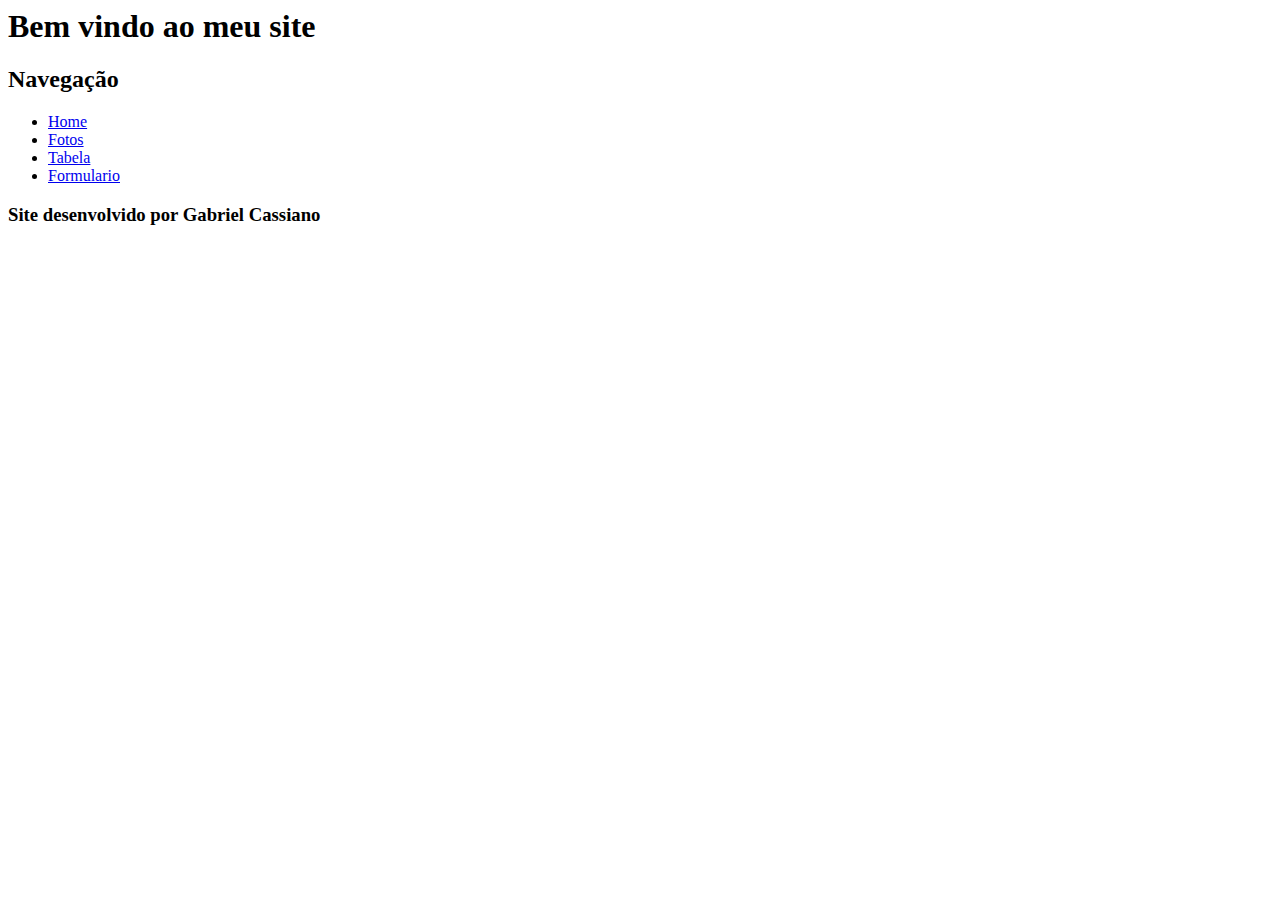
<file: index.html>
<html>
<head>
         <meta charset='utf-8'/>
         <title> Pagina inicial</title>
</head>
<body>
  <h1> Bem vindo ao meu site</h1>
   <h2>Navegação</h2>
   <ul>
    <li>
      <a href="index.html">
      Home
      </a>
    </li>
    <li>
      <a href="photos.html">
      Fotos
      </a>
    </li>
    <li>
      <a href="tabela.html">
      Tabela
     </a>
    </li>
    <li>
      <a href="formulario.html">
      Formulario
      </a>
    </li>
   </ul>
  <h3> Site desenvolvido por Gabriel Cassiano</h3>
</body>
</html>
</file>
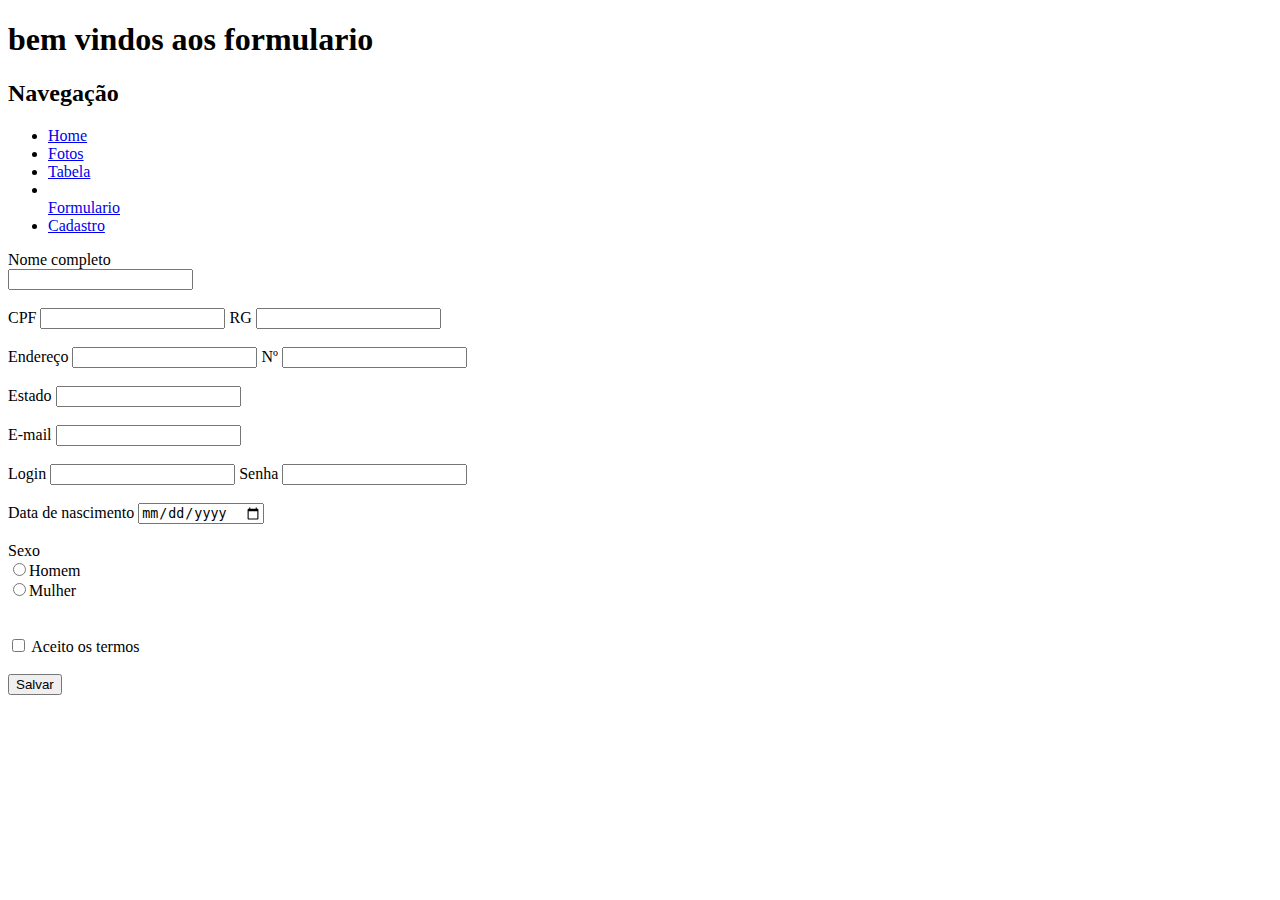
<file: cadastro.html>
<!DOCTYPE html>
<html lang="en">
<head>
    <meta charset="UTF-8">
    <meta name="viewport" content="width=device-width, initial-scale=1.0">
</head>
<body>
    <h1>bem vindos aos formulario</h1>
    <h2>Navegação</h2>
    <ul>
     <li>
       <a href="index.html">
       Home
       </a>
     </li>
     <li>
       <a href="fotos.html">
       Fotos
       </a>
     </li>
     <li>
       <a href="tabela.html">
       Tabela
      </a>
     </li>
     <li>
       <a href="formulario.html">
        </li>
       Formulario
       </a>
       <li>
         <a href="cadastro.html">
            Cadastro
         </a>
       </li>
</ul>
<form action="" method="">
    <label> Nome completo</label><br/>
    <input type="text"/>
    <br/><br>
    <label>CPF</label>
<input type="text"/>
<label>RG</label>
<input type="text"/>
<br><br>
<label>Endereço</label>
<input type="text"/>
<label>Nº</label>
<input type="number">
<br /><br>
<label>Estado</label>
<input type="text"/>
<br />
<br />
<label>E-mail</label>
<input type="email">
<br/><br>
<label>Login</label>
<input type="text"/>
<label>Senha</label>
<input type="password">
<br/><br>
<label>Data de nascimento</label>
<input type="date"/><br><br>
<label>Sexo</label><br>
<input type="radio" name="sexo"/>Homem <br>
<input type="radio" name="sexo"/>Mulher <br>
<br><br>
<input type="checkbox">
<label>Aceito os termos</label>
<br><br>
<button type="submit"> Salvar</button>
</file>
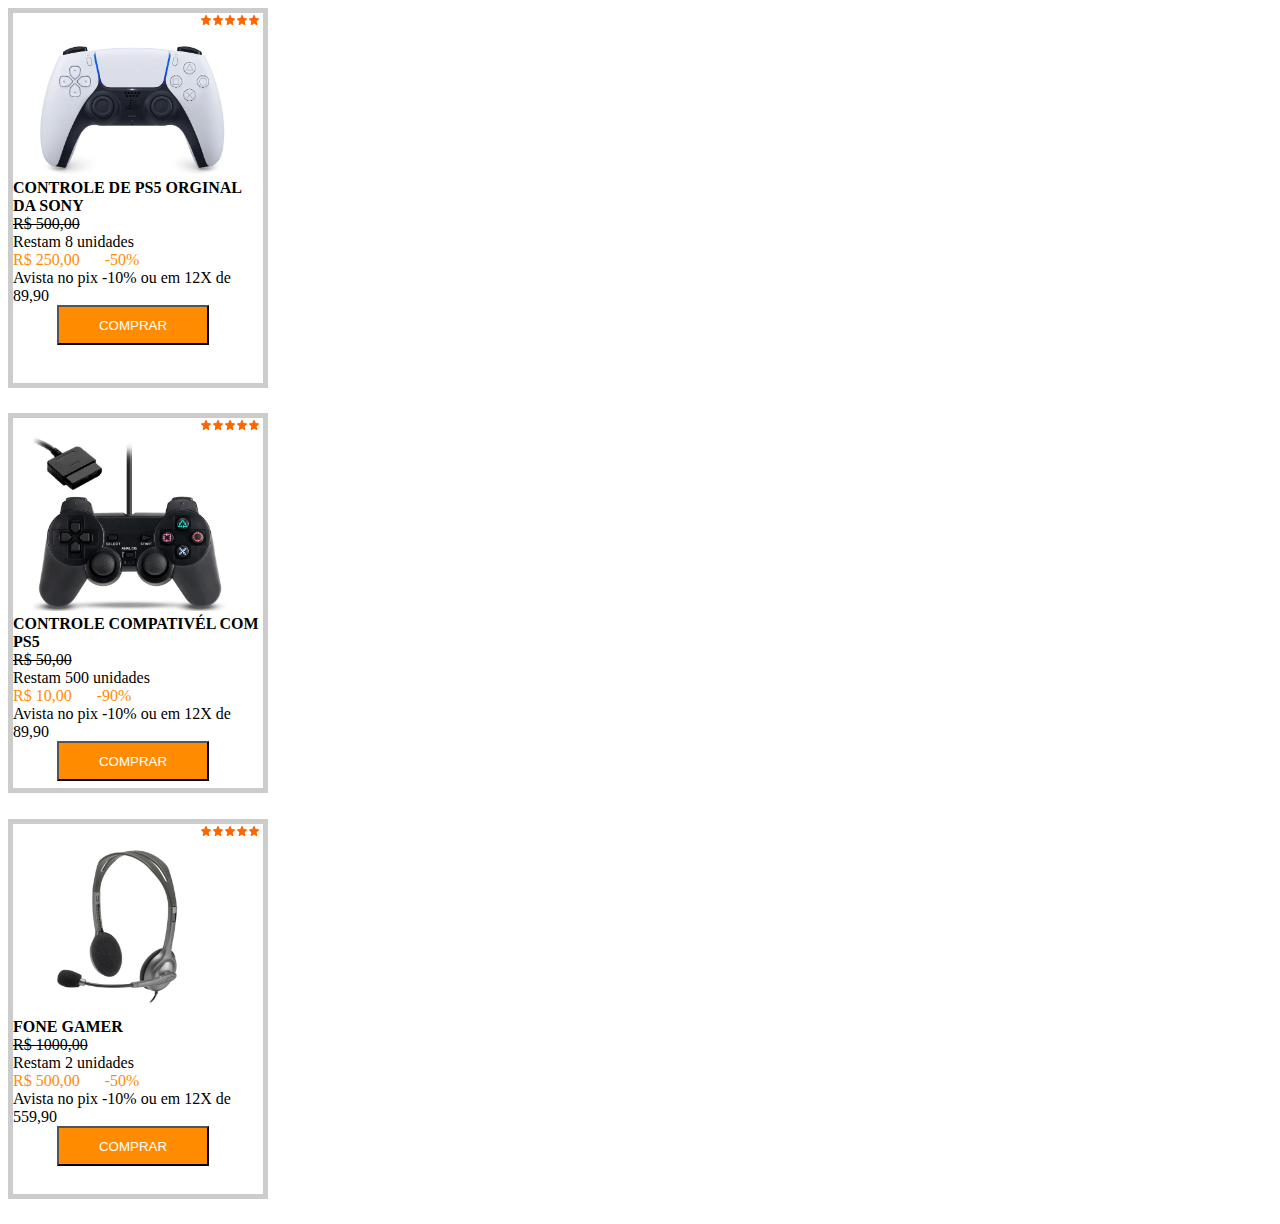
<file: card.html>
<!DOCTYPE html>
<html lang="pt-BR">
<head>
    <meta charset="UTF-8">
    <meta name="viewport" content="width=device-width, initial-scale=1.0">
    <title>Document</title>
    <link rel="stylesheet" href="card.css" />
</head>
<body>
    
    <div class="card">
        <div class="card-star"><img src="imagens/estrelas.png"></div>
        <div class="card-image">
            <img src="imagens/controle.png" height="85%" width="85%"/>
        </div>
        <div class="card-description">
            CONTROLE DE PS5 ORGINAL DA SONY
        </div>
        <div>
            <div class="card-desconto">R$ 500,00</div>
            <div>Restam 8 unidades</div>
        </div>
        <div class="card-price">
            <div>R$ 250,00</div> 
            <div class="L">-50%</div>
        </div>
        <div class="card-parcelamento">
            Avista no pix -10% ou em 12X de 89,90
        </div>
        <div class="card-buttom-buy">
            <button class="btn">COMPRAR </button>
            
        </div>
    </div>
    <div class="card">
        <div class="card-star"><img src="imagens/estrelas.png"></div>
        <div class="card-image">
            <img src="imagens/controle compativel com ps5.png" height="85%" width="85%"/>
        </div>
        <div class="card-description">
            CONTROLE COMPATIVÉL COM PS5
        </div>
        <div>
            <div class="card-desconto">R$ 50,00</div>
            <div>Restam 500 unidades</div>
        </div>
        <div class="card-price">
            <div>R$ 10,00</div> 
            <div class="L">-90%</div>
        </div>
        <div class="card-parcelamento">
            Avista no pix -10% ou em 12X de 89,90
        </div>
        <div class="card-buttom-buy">
            <button class="btn">COMPRAR </button>
            
        </div>
    </div>
    <div class="card">
        <div class="card-star"><img src="imagens/estrelas.png"></div>
        <div class="card-image">
            <img src="imagens/fone.png" height="85%" width="85%"/>
        </div>
        <div class="card-description">
            FONE GAMER
        </div>
        <div>
            <div class="card-desconto">R$ 1000,00</div>
            <div>Restam 2 unidades</div>
        </div>
        <div class="card-price">
            <div>R$ 500,00</div> 
            <div class="L">-50%</div>
        </div>
        <div class="card-parcelamento">
            Avista no pix -10% ou em 12X de 559,90
        </div>
        <div class="card-buttom-buy">
            <button class="btn">COMPRAR </button>
            
        </div>
    </div>
</body>
</html>
</file>
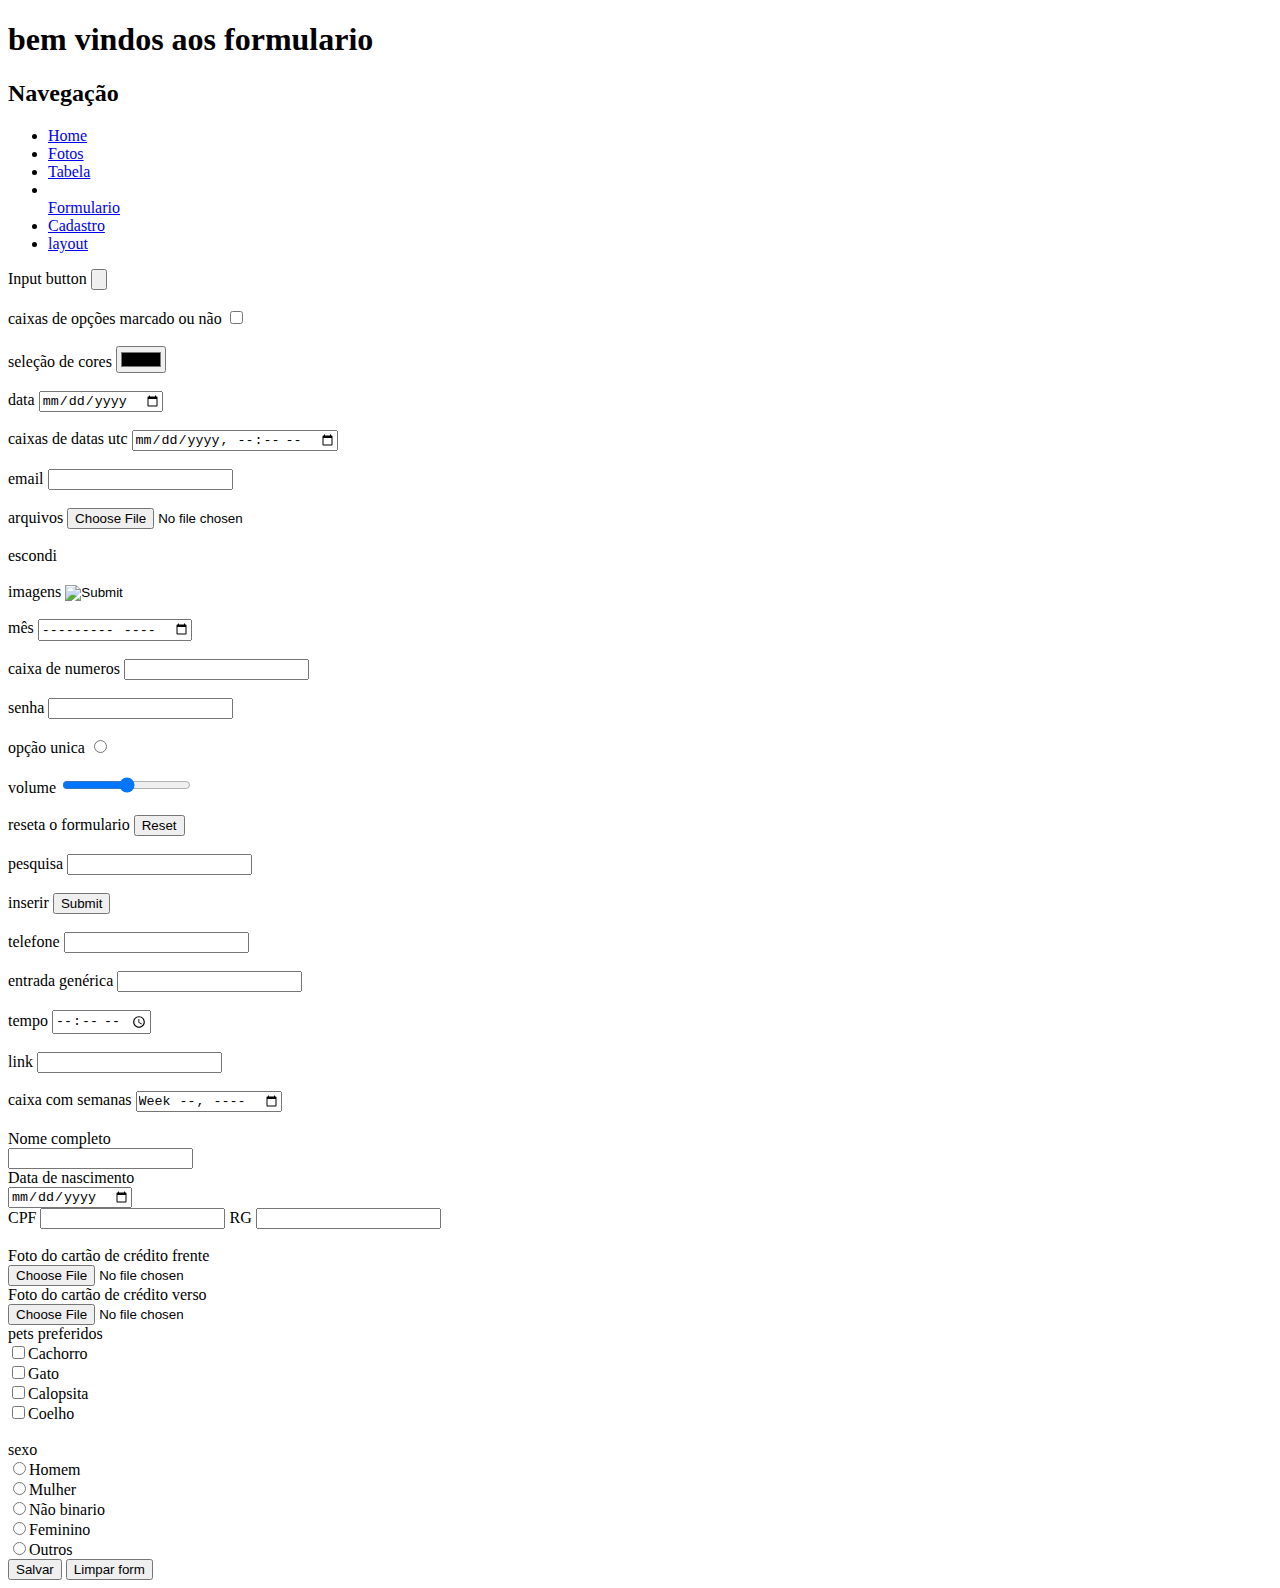
<file: formulario.html>
<!DOCTYPE html>
<html lang="en">
<head>
    <meta charset="UTF-8">
    <meta name="viewport" content="width=device-width, initial-scale=1.0">
</head>
<body>
    <h1>bem vindos aos formulario</h1>
    <h2>Navegação</h2>
    <ul>
      <li>
        <a href="index.html">
        Home
        </a>
      </li>
      <li>
        <a href="fotos.html">
        Fotos
        </a>
      </li>
      <li>
        <a href="tabela.html">
        Tabela
       </a>
      </li>
      <li>
        <a href="formulario.html">
         </li>
        Formulario
        </a>
        <li>
          <a href="cadastro.html">
             Cadastro
          </a>
        </li>
        <li>
          <a href="layout.html">
             layout
          </a>
      </li>
 </ul>
    <label>Input button</label>
    <input type="button">
     <br />
     <br />

     <label>caixas de opções marcado ou não</label>
<input type="checkbox">
<br />
<br />

<label>seleção de cores</label>
<input type="color">
<br />
<br />

<label>data</label>
<input type="date">
<br />
<br />
<label>caixas de datas utc</label>
<input type="datetime-local">
<br />
<br />
<label>email</label>
<input type="email">
<br />
<br />
<label>arquivos</label>
<input type="file">
<br />
<br />
<label>escondi</label>
<input type="hidden">
<br />
<br />
<label>imagens</label>
<input type="image">
<br />
<br />
<label>mês</label>
<input type="month">
<br />
<br />
<label>caixa de numeros</label>
<input type="number">
<br />
<br />
<label>senha</label>
<input type="password">
<br />
<br />
<label>opção unica</label>
<input type="radio">
<br />
<br />
<label>volume</label>
<input type="range">
<br />
<br />
<label>reseta o formulario</label>
<input type="reset">
<br />
<br />
<label>pesquisa</label>
<input type="search">
<br />
<br />
<label>inserir</label>
<input type="submit">
<br />
<br />
<label>telefone</label>
<input type="tel">
<br />
<br />
<label>entrada genérica</label>
<input type="text">
<br/>
<br/>
<label>tempo</label>
<input type="time">
<br />
<br />
<label>link</label>
<input type="url">
<br />
<br />
<label>caixa com semanas</label>
<input type="week">
<br />
<br />
<form action="" method="">
<label> Nome completo</label><br/>
<input type="text"/>
<br/>
<label>Data de nascimento</label><br/>
<input type="date"/>
<br/>
<label>CPF</label>
<input type="text"/>
<label>RG</label>
<input type="text"/>
<br><br>
<label>Foto do cartão de crédito frente</label>
<br>
<input type="file"/>
<br>
<label>Foto do cartão de crédito verso</label>
<br>
<input type="file"/>
<br>
<label>pets preferidos</label><br>
<input type="checkbox"/>Cachorro<br>
<input type="checkbox"/>Gato<br>
<input type="checkbox"/>Calopsita<br>
<input type="checkbox"/>Coelho<br>
<br>
<label>sexo</label><br>
<input type="radio" name="sexo"/>Homem <br>
<input type="radio" name="sexo"/>Mulher <br>
<input type="radio" name="sexo"/>Não binario <br>
<input type="radio" name="sexo"/>Feminino <br>
<input type="radio" name="sexo"/>Outros <br>
<button type="submit"> Salvar</button>
<button type="reset"> Limpar form</button>
</form>
</body>
</html>
</file>
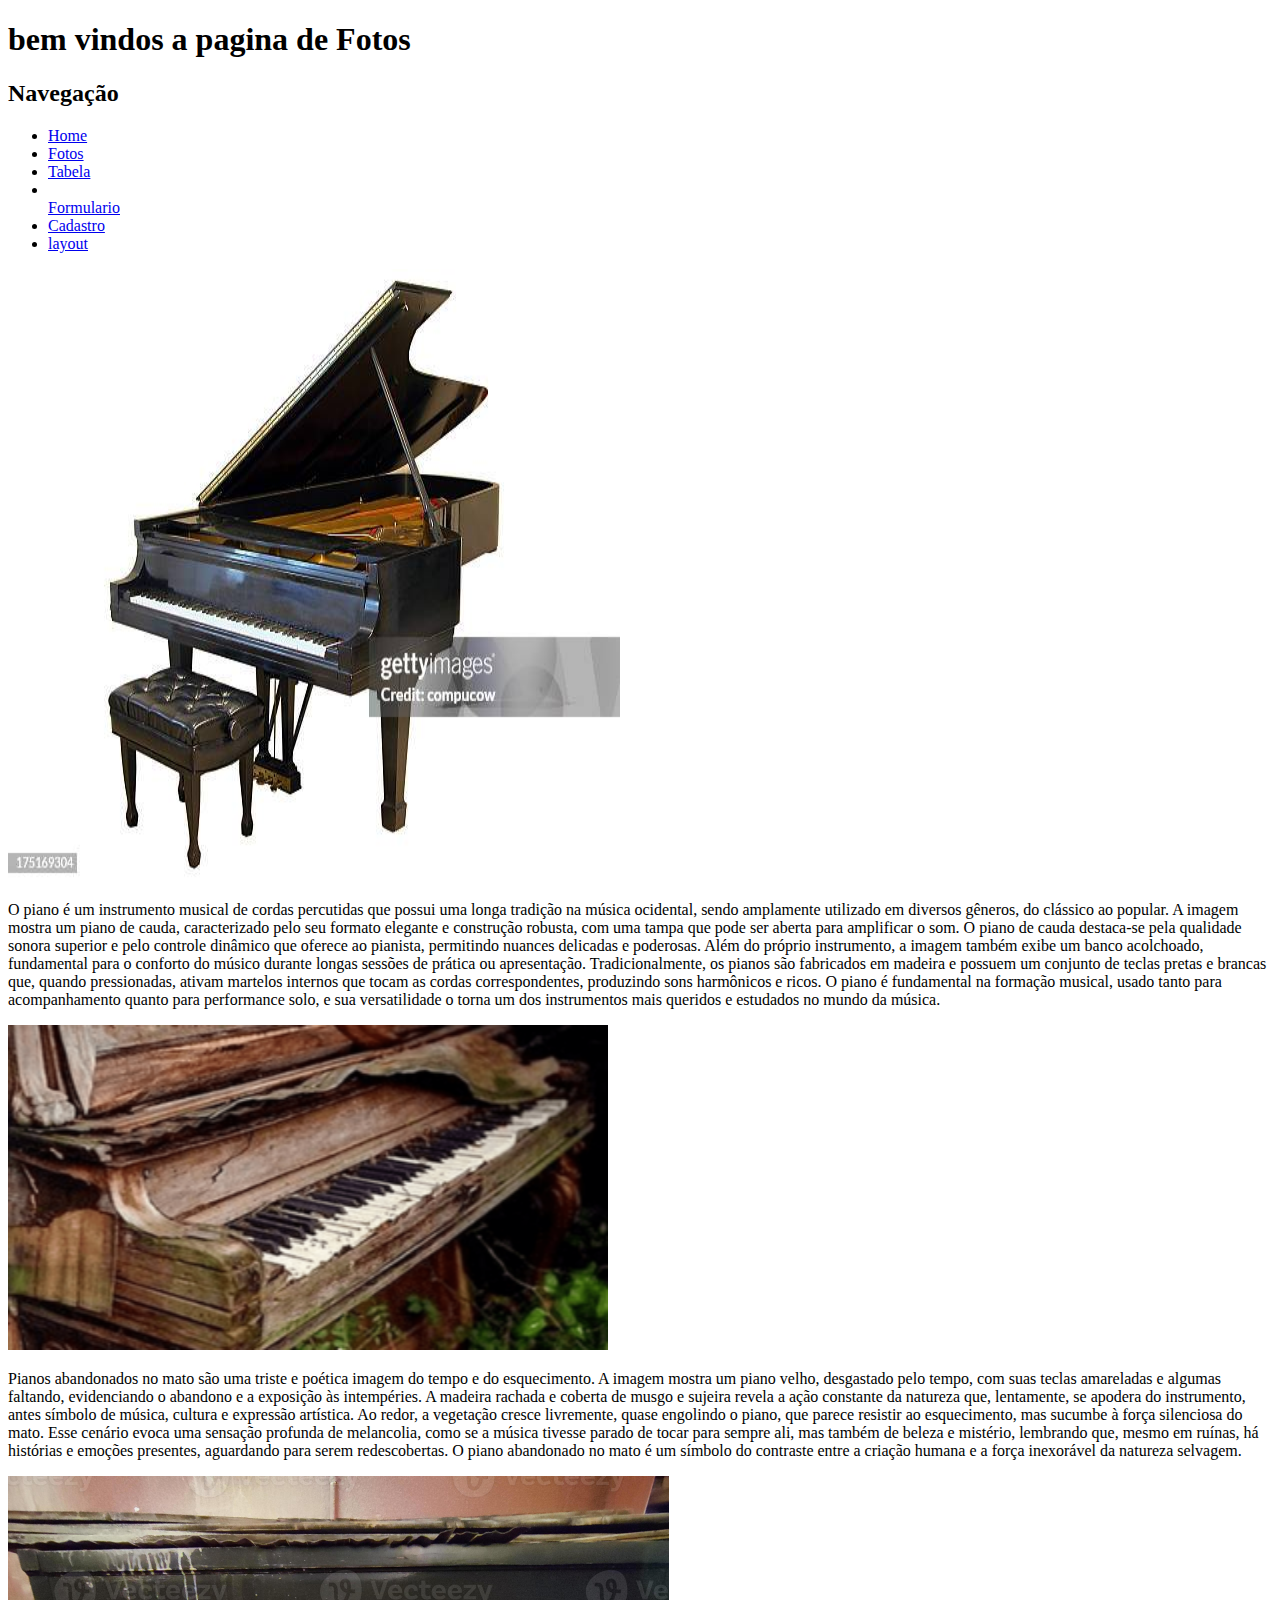
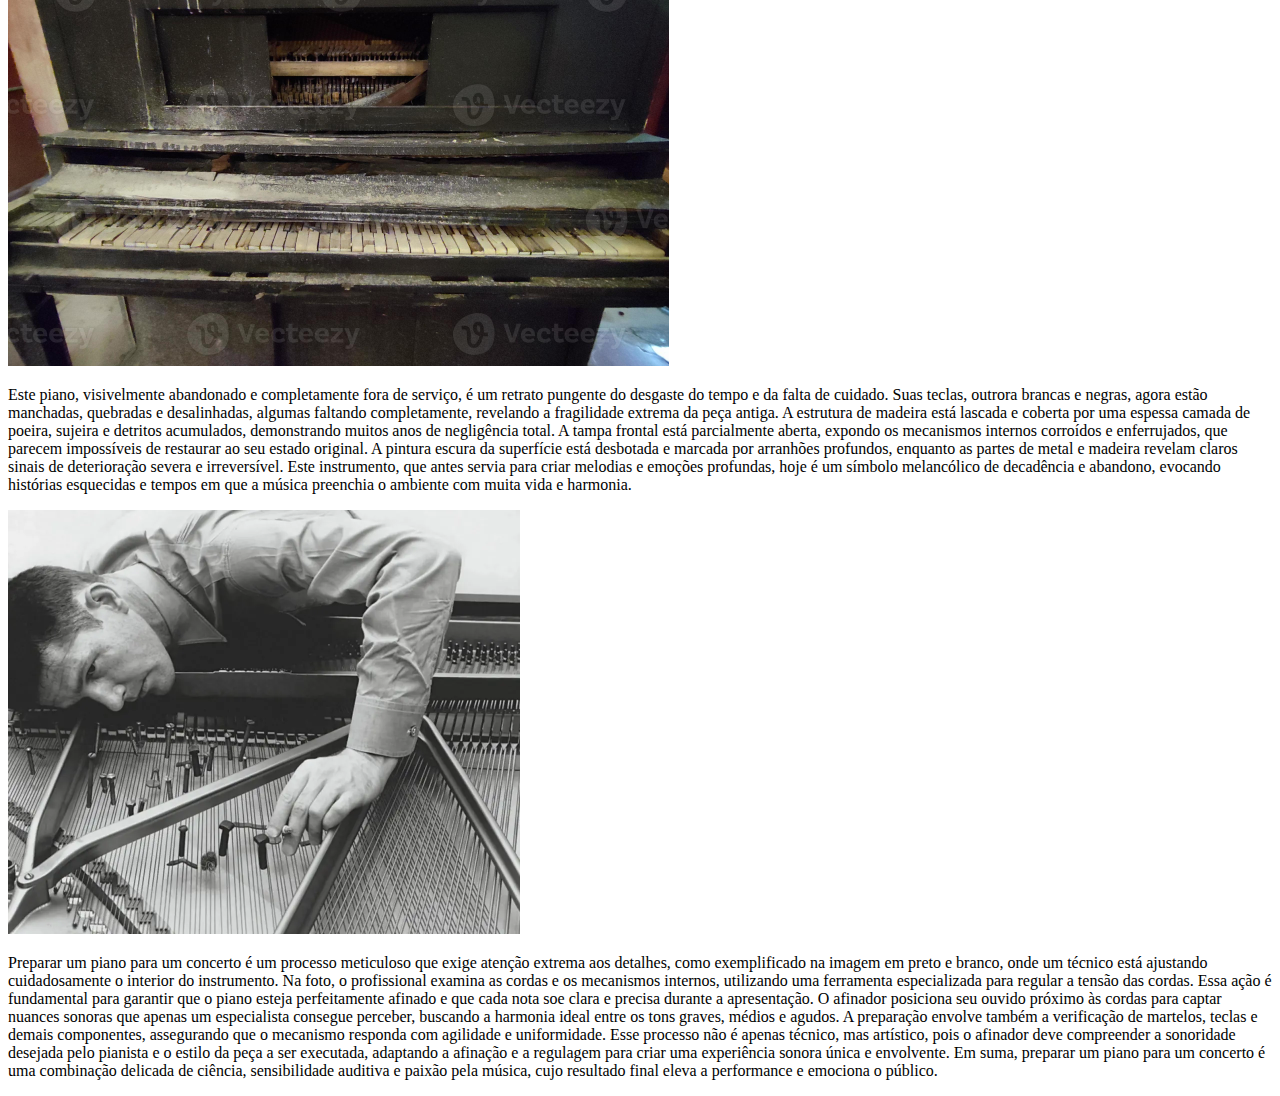
<file: fotos.html>
<!DOCTYPE html>
<html lang="en">
<head>
    <meta charset="UTF-8">
    <meta name="viewport" content="width=device-width, initial-scale=1.0">
    <title>Pagina de Fotos</title>
</head>
<body>
    <h1>bem vindos a pagina de Fotos</h1>
    <h2>Navegação</h2>
    <ul>
      <li>
        <a href="index.html">
        Home
        </a>
      </li>
      <li>
        <a href="fotos.html">
        Fotos
        </a>
      </li>
      <li>
        <a href="tabela.html">
        Tabela
       </a>
      </li>
      <li>
        <a href="formulario.html">
         </li>
        Formulario
        </a>
        <li>
          <a href="cadastro.html">
             Cadastro
          </a>
        </li>
        <li>
          <a href="layout.html">
             layout
          </a>
      </li>
 </ul>
<img src="imagens/gettyimages-175169304-612x612.jpg" width="612" height="612" title="PAMMMM"/>
<p>
 O piano é um instrumento musical de cordas percutidas que possui uma longa tradição na música ocidental, sendo amplamente utilizado em diversos gêneros, do clássico ao popular. A imagem mostra um piano de cauda, caracterizado pelo seu formato elegante e construção robusta, com uma tampa que pode ser aberta para amplificar o som. O piano de cauda destaca-se pela qualidade sonora superior e pelo controle dinâmico que oferece ao pianista, permitindo nuances delicadas e poderosas. Além do próprio instrumento, a imagem também exibe um banco acolchoado, fundamental para o conforto do músico durante longas sessões de prática ou apresentação. Tradicionalmente, os pianos são fabricados em madeira e possuem um conjunto de teclas pretas e brancas que, quando pressionadas, ativam martelos internos que tocam as cordas correspondentes, produzindo sons harmônicos e ricos. O piano é fundamental na formação musical, usado tanto para acompanhamento quanto para performance solo, e sua versatilidade o torna um dos instrumentos mais queridos e estudados no mundo da música.

</p>
<img src="imagens/PianoDesgastado-300x188.png" width="600" height="325" title="PAMMMM"/>
<p>
    Pianos abandonados no mato são uma triste e poética imagem do tempo e do esquecimento. A imagem mostra um piano velho, desgastado pelo tempo, com suas teclas amareladas e algumas faltando, evidenciando o abandono e a exposição às intempéries. A madeira rachada e coberta de musgo e sujeira revela a ação constante da natureza que, lentamente, se apodera do instrumento, antes símbolo de música, cultura e expressão artística. Ao redor, a vegetação cresce livremente, quase engolindo o piano, que parece resistir ao esquecimento, mas sucumbe à força silenciosa do mato. Esse cenário evoca uma sensação profunda de melancolia, como se a música tivesse parado de tocar para sempre ali, mas também de beleza e mistério, lembrando que, mesmo em ruínas, há histórias e emoções presentes, aguardando para serem redescobertas. O piano abandonado no mato é um símbolo do contraste entre a criação humana e a força inexorável da natureza selvagem.
</p>
<img src="imagens/11968533-velho-piano-sujo-quebrado-destruido-fora-de-servico-foto.jpg" width="661" height="490">
<p>
    Este piano, visivelmente abandonado e completamente fora de serviço, é um retrato pungente do desgaste do tempo e da falta de cuidado. Suas teclas, outrora brancas e negras, agora estão manchadas, quebradas e desalinhadas, algumas faltando completamente, revelando a fragilidade extrema da peça antiga. A estrutura de madeira está lascada e coberta por uma espessa camada de poeira, sujeira e detritos acumulados, demonstrando muitos anos de negligência total. A tampa frontal está parcialmente aberta, expondo os mecanismos internos corroídos e enferrujados, que parecem impossíveis de restaurar ao seu estado original. A pintura escura da superfície está desbotada e marcada por arranhões profundos, enquanto as partes de metal e madeira revelam claros sinais de deterioração severa e irreversível. Este instrumento, que antes servia para criar melodias e emoções profundas, hoje é um símbolo melancólico de decadência e abandono, evocando histórias esquecidas e tempos em que a música preenchia o ambiente com muita vida e harmonia.
</p>
<img src="imagens/Cage-preparing-piano-1-cropped.webp" width="512" height="424">
<p>
    Preparar um piano para um concerto é um processo meticuloso que exige atenção extrema aos detalhes, como exemplificado na imagem em preto e branco, onde um técnico está ajustando cuidadosamente o interior do instrumento. Na foto, o profissional examina as cordas e os mecanismos internos, utilizando uma ferramenta especializada para regular a tensão das cordas. Essa ação é fundamental para garantir que o piano esteja perfeitamente afinado e que cada nota soe clara e precisa durante a apresentação. O afinador posiciona seu ouvido próximo às cordas para captar nuances sonoras que apenas um especialista consegue perceber, buscando a harmonia ideal entre os tons graves, médios e agudos. A preparação envolve também a verificação de martelos, teclas e demais componentes, assegurando que o mecanismo responda com agilidade e uniformidade. Esse processo não é apenas técnico, mas artístico, pois o afinador deve compreender a sonoridade desejada pelo pianista e o estilo da peça a ser executada, adaptando a afinação e a regulagem para criar uma experiência sonora única e envolvente. Em suma, preparar um piano para um concerto é uma combinação delicada de ciência, sensibilidade auditiva e paixão pela música, cujo resultado final eleva a performance e emociona o público.
</p>
</body>
</html>
</file>
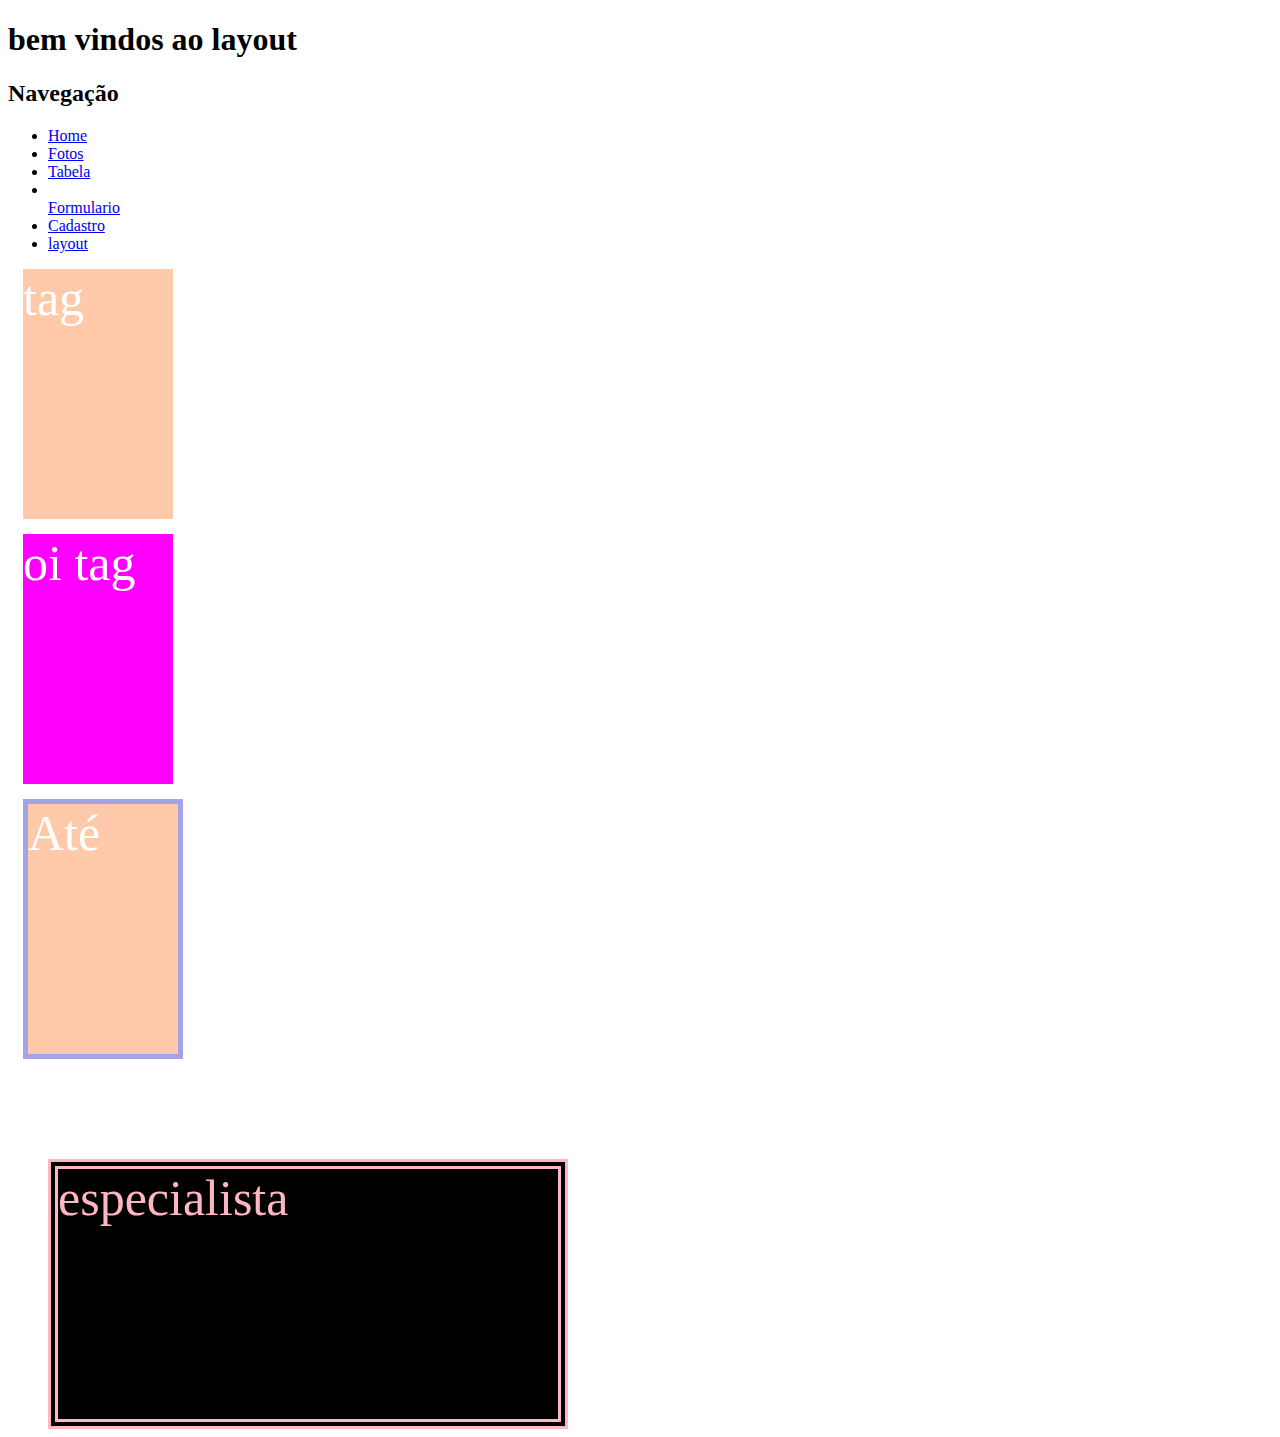
<file: layout.html>
<!DOCTYPE html>
<html lang="pt-br">
<head>
    <meta charset="UTF-8">
    <meta name="viewport" content="width=device-width, initial-scale=1.0">
    <style>
     div{
height: 250px;
background-color: #ffc9aa;
width: 150px;
font-size: 50px;
color: #ffffff;
margin-top: 15px;
margin-right: 15px;
margin-left: 15px;
     }      
     #oi{
         background-color: fuchsia;
     }
.tchau{
    border:5px solid  #A3A3E5;
}
.fundopreto{
    background-color: black;
}
.borda{
    border: 10px double;
}
.largo{
    width: 500px;
}
#hello{margin-top: 100px;
margin-left: 40px;
color: lightpink;}
    </style>
</head>
<body>
    <h1>bem vindos ao layout</h1>
    <h2>Navegação</h2>
    <ul>
      <li>
        <a href="index.html">
        Home
        </a>
      </li>
      <li>
        <a href="fotos.html">
        Fotos
        </a>
      </li>
      <li>
        <a href="tabela.html">
        Tabela
       </a>
      </li>
      <li>
        <a href="formulario.html">
         </li>
        Formulario
        </a>
        <li>
          <a href="cadastro.html">
             Cadastro
          </a>
          <li>
            <a href="layout.html">
               layout
            </a>
        </li>
 </ul>
 <div>tag</div>
 <div id="oi">oi tag </div>
 <div class="tchau">Até</div>
 <div id="hello" class="fundopreto borda largo"> especialista</div>
</file>
<file: card.css>
.card{
    border: 5px solid #cccccc;
    width: 250px;
    height: 370px;
    margin-bottom: 2%;
}
.card-image{
    margin-left: 20px;
}
.card-star{
    text-align: right;
}
.card-buttom-buy{
    text-align: center;
  color: orange;
 border: orange;
}
.card-desconto{
    text-decoration: line-through;
}
    .btn{
        color: #ffff;
        background-color: darkorange;
        size: 20px;
        width: 152px;
        height: 40px;
margin-right: 10px;
    }
    .card-price{
        display: flex;
        color:  darkorange;
    }
    .L{
        margin-left: 25px;
    }
    .card-description{
        font-weight:bold;
    }
</file>
